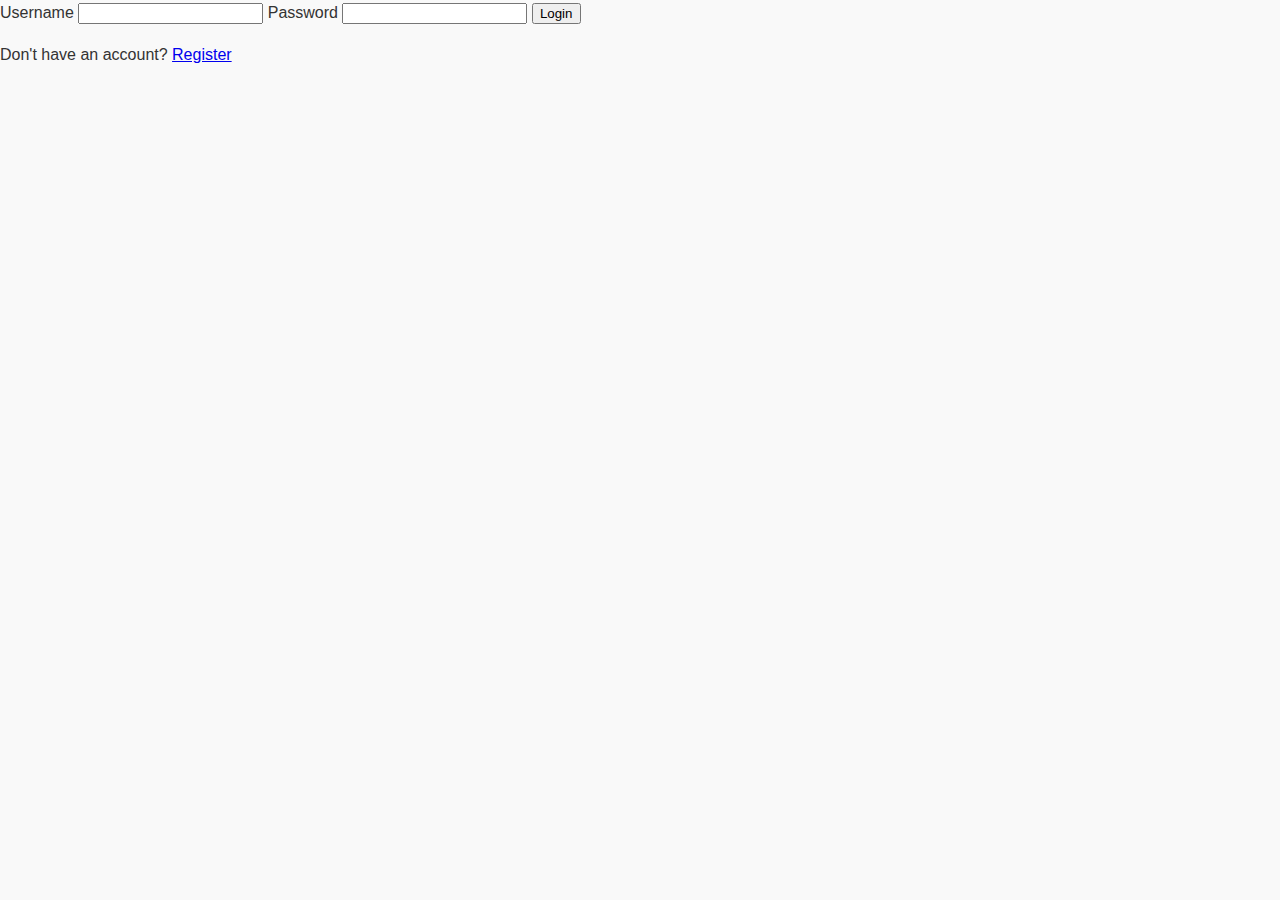
<file: login.html>
<!DOCTYPE html>
<html>
<head>
    <title>Login</title>
    <link rel="stylesheet" href="style.css">
</head>
<body>
<form id="loginForm" method="post" action="login.php">
    <label>Username</label>
    <input type="text" name="username" required>
    
    <label>Password</label>
    <input type="password" name="password" required>
    
    <button type="submit">Login</button>
    <p>Don't have an account? <a href="register.html">Register</a></p>
</form>
<script src="script.js"></script>
</body>
</html>
</file>
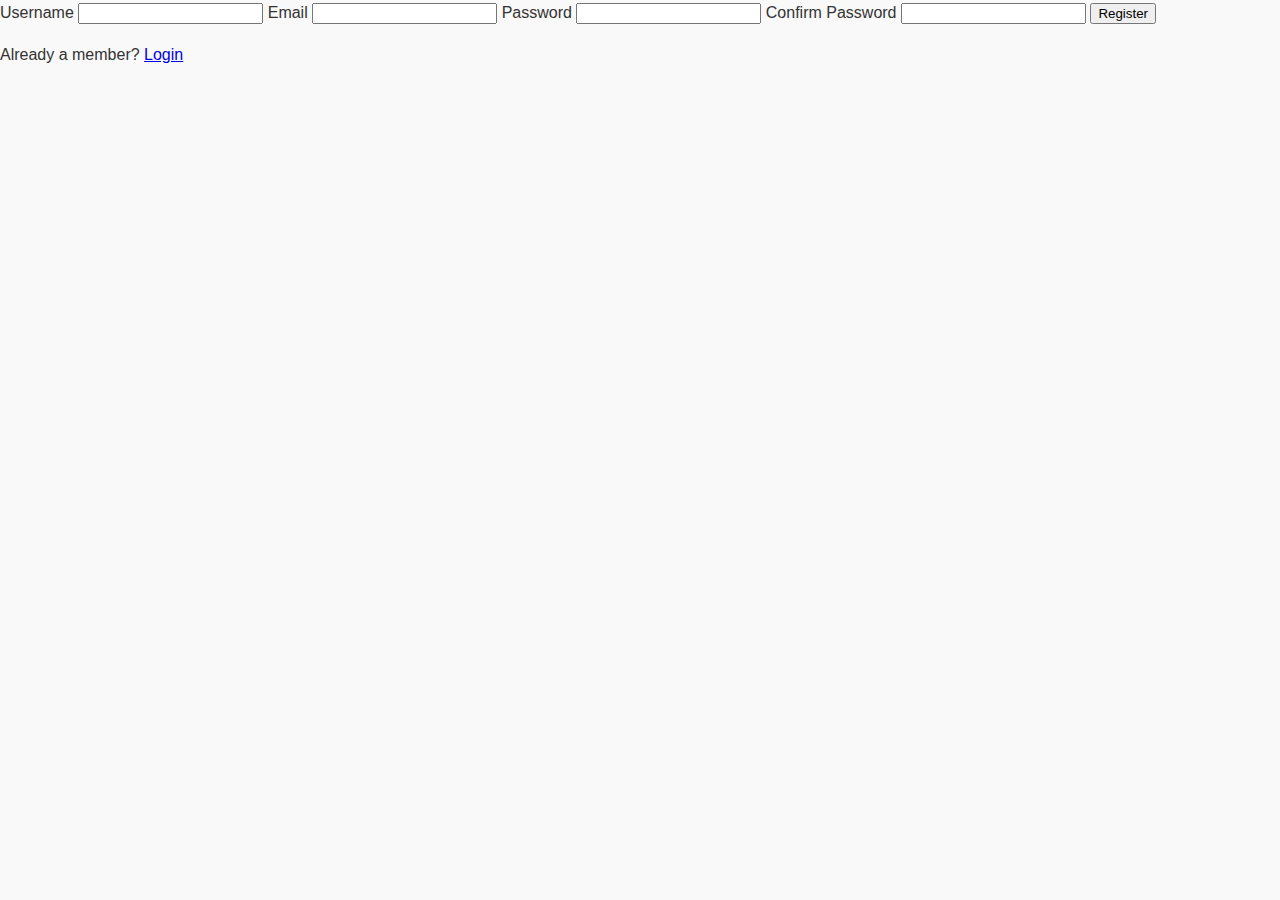
<file: register.html>
<!DOCTYPE html>
<html>
<head>
    <title>Register</title>
    <link rel="stylesheet" href="style.css">
</head>
<body>
<form id="registerForm" method="post" action="register.php">
    <label>Username</label>
    <input type="text" name="username" required>

    <label>Email</label>
    <input type="email" name="email" required>

    <label>Password</label>
    <input type="password" name="password_1" required>

    <label>Confirm Password</label>
    <input type="password" name="password_2" required>

    <button type="submit">Register</button>
    <p>Already a member? <a href="login.html">Login</a></p>
</form>
<script src="script.js"></script>
</body>
</html>
</file>
<file: style.css>
/* Google font */
body {
  font-family: 'Roboto', sans-serif;
  margin: 0;
  padding: 0;
  line-height: 1.6;
  background: #f9f9f9;
  color: #333;
}

/* Header */
header {
  background: #4a90e2;
  color: white;
  padding: 15px 20px;
  display: flex;
  justify-content: space-between;
  align-items: center;
  flex-wrap: wrap;
}

header h1 {
  font-size: 1.5rem;
}

nav {
  display: flex;
  flex-wrap: wrap;
  gap: 15px;
}

nav a {
  color: white;
  text-decoration: none;
  font-weight: bold;
  transition: color 0.3s;
}

nav a:hover {
  color: #ffe082;
}

/* Main sections */
main {
  padding: 20px;
}

section {
  background: white;
  margin-bottom: 20px;
  padding: 20px;
  border-radius: 8px;
  box-shadow: 0 2px 6px rgba(0,0,0,0.1);
}

section h2 {
  color: #4a90e2;
}

/* Footer */
footer {
  background: #333;
  color: white;
  text-align: center;
  padding: 15px;
  margin-top: 20px;
}

/* Responsive design */
@media (max-width: 600px) {
  header {
    flex-direction: column;
    align-items: flex-start;
  }

  nav {
    flex-direction: column;
    width: 100%;
  }

  nav a {
    padding: 8px 0;
  }
}
</file>
